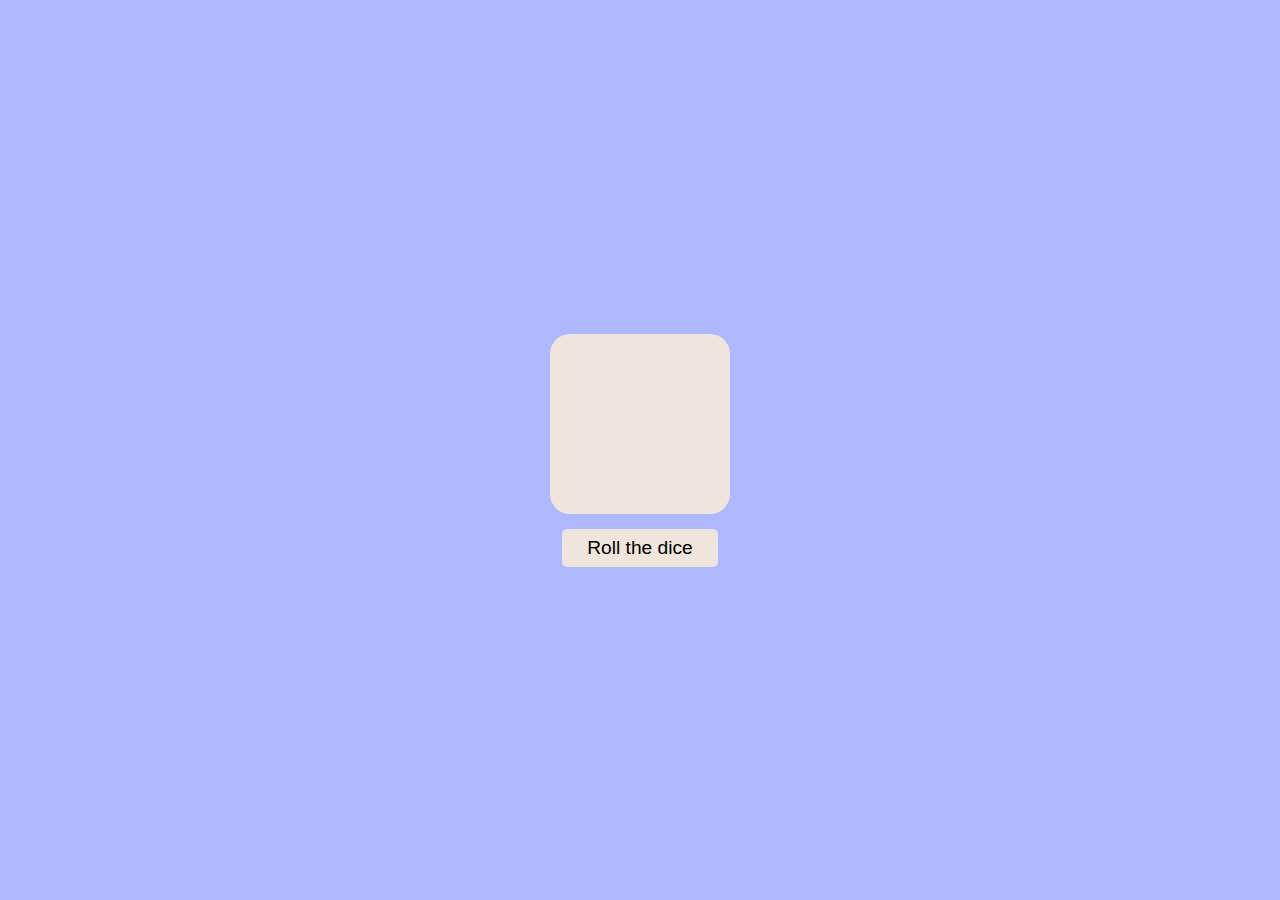
<file: Day 08 - The Rolling Dice/index.html>
<!DOCTYPE html>
<html lang="en">
    <head>
        <meta charset="UTF-8" />
        <meta name="viewport" content="width=device-width, initial-scale=1.0" />
        <title>Day 8 - The Rolling Dice</title>
        <link rel="stylesheet" href="style.css" />
    </head>
    <body>
        <div class="dice"></div>
        <button class="btn-roll">Roll the dice</button>

        <script src="script.js"></script>
    </body>
</html>
</file>
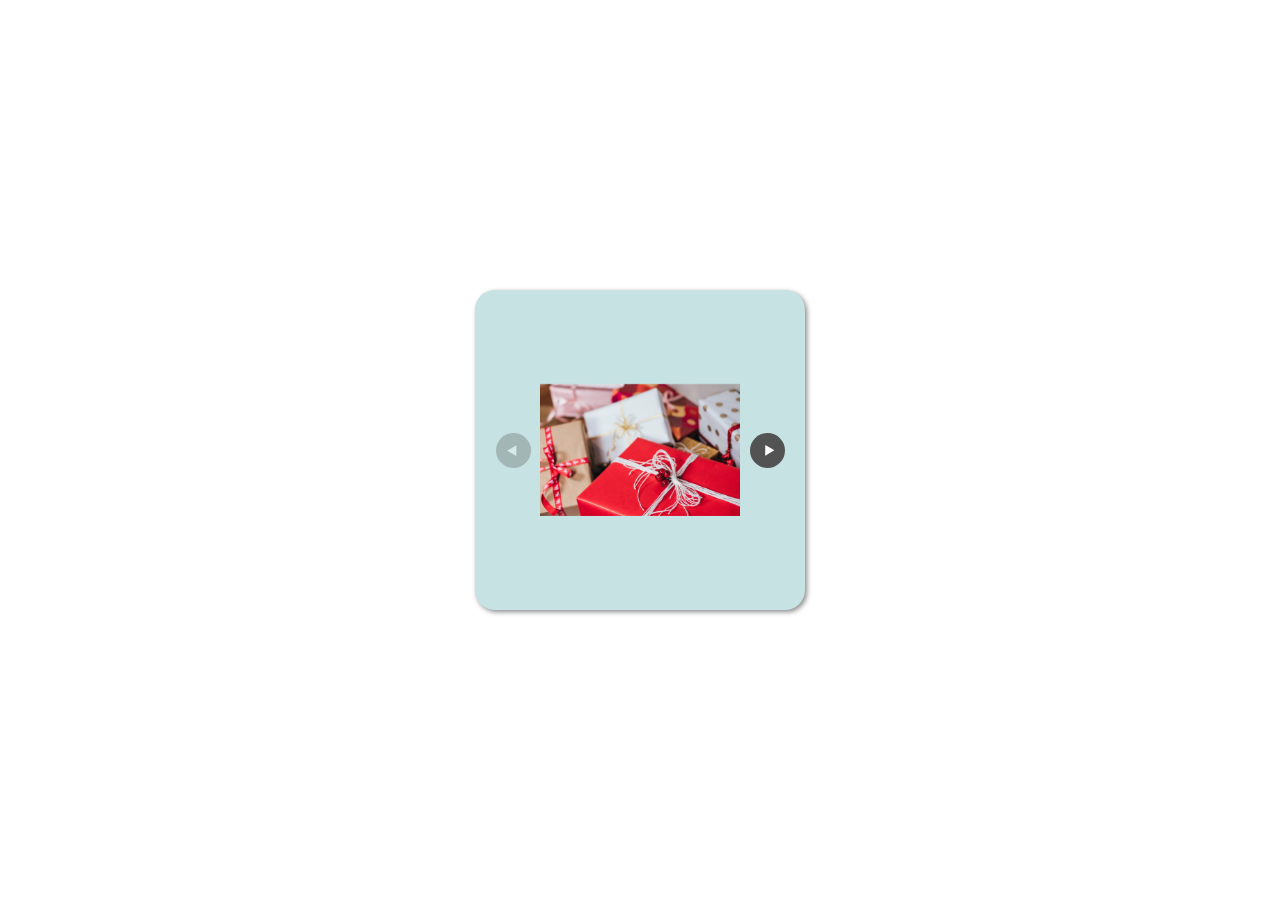
<file: Day 15 - Carousel/index.html>
<!DOCTYPE html>
<html lang="en">
    <head>
        <meta charset="UTF-8" />
        <meta name="viewport" content="width=device-width, initial-scale=1.0" />
        <title>Day 15 - Carousel</title>
        <link rel="stylesheet" href="style.css" />
    </head>
    <body>
        <div class="container">
            <img src="./img/previous.svg" class="previous" alt="previous image" />
            <div class="gallery-wrapper">
                <div class="gallery">
                    <img class="card" src="./img/presents.jpg" alt="Christmas Presents" />
                    <img class="card" src="./img/cookies.jpg" alt="Christmas Cookies" />
                    <img class="card" src="./img/santa.jpg" alt="Christmas Santa" />
                    <img class="card" src="./img/candycane.jpg" alt="Christmas Candycane" />
                    <img class="card" src="./img/reindeer.jpg" alt="Christmas Reindeer" />
                </div>
            </div>
            <img src="./img/next.svg" class="next" alt="next image" />
        </div>

        <script src="script.js"></script>
    </body>
</html>
</file>
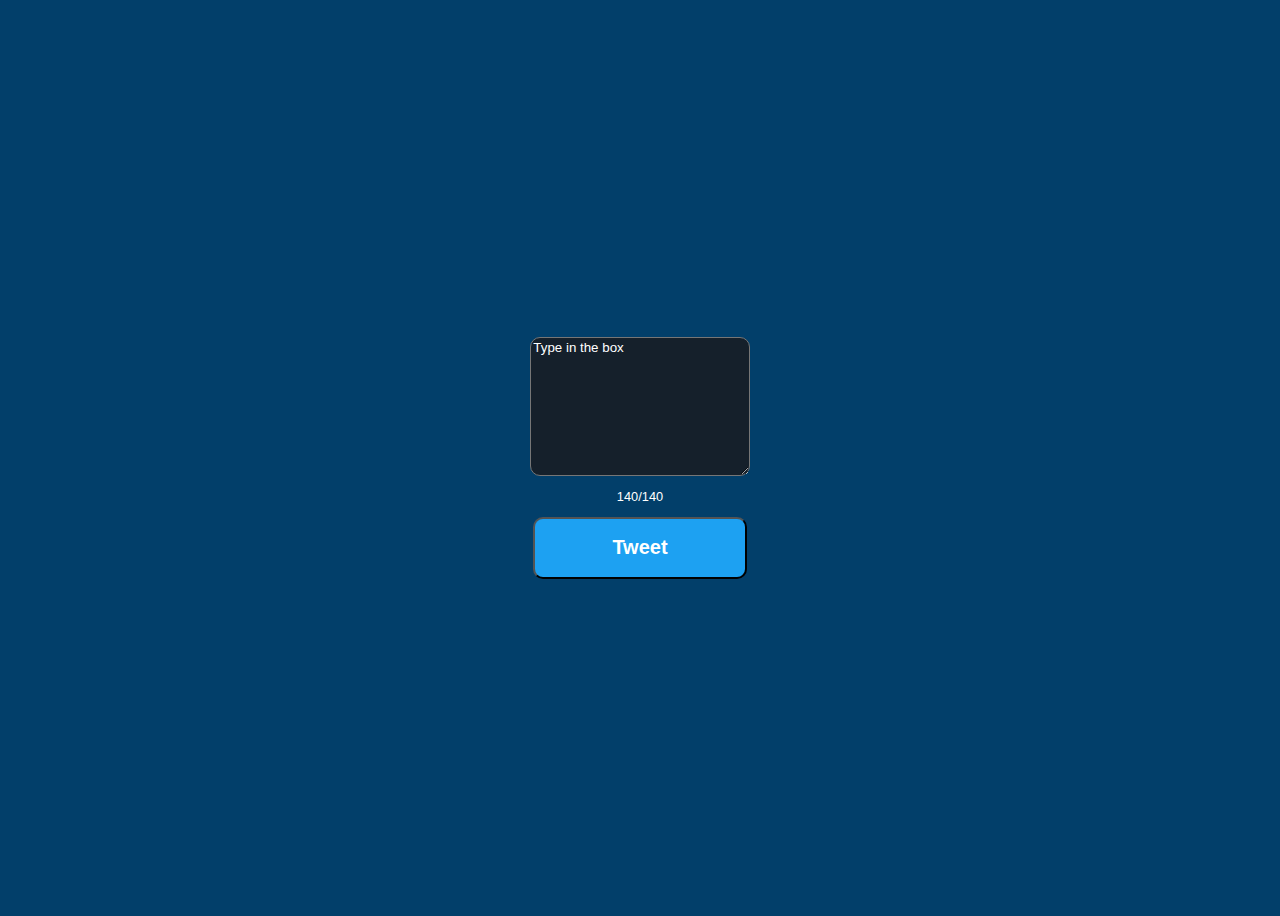
<file: Day 23 - Social Media Input/index.html>
<!DOCTYPE html>
<html lang="en">
    <head>
        <meta charset="UTF-8" />
        <meta name="viewport" content="width=device-width, initial-scale=1.0" />
        <title>Day 23 - Social Media Input</title>
        <link rel="stylesheet" href="style.css" />
    </head>
    <body>
        <div class="container">
            <textarea type="text" id="string" placeholder="Type in the box"></textarea>
            <div id="counterFooter">140/140</div>

            <button id="btn"><h2>Tweet</h2></button>
        </div>

        <script src="script.js"></script>
    </body>
</html>
</file>
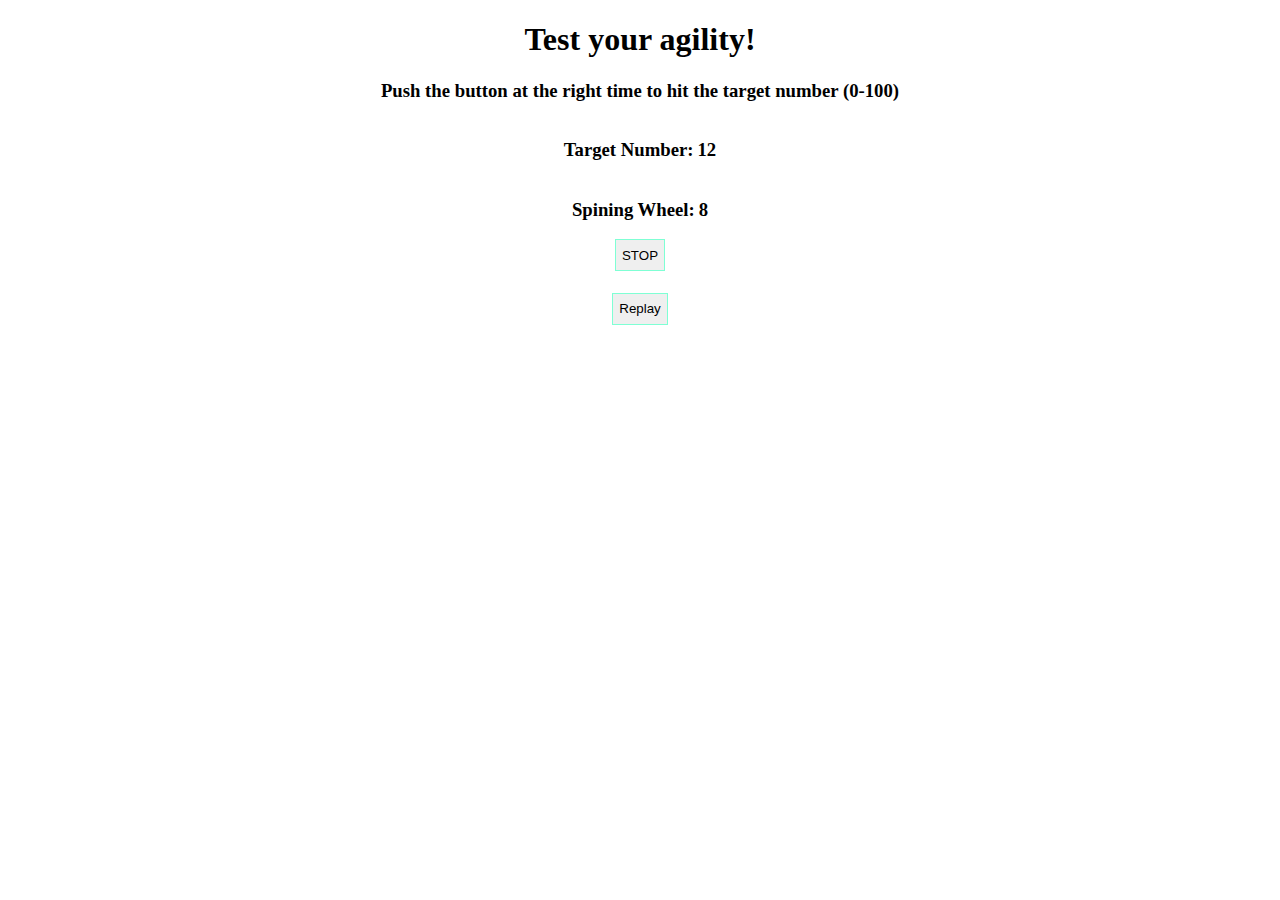
<file: Day 24 - Test Your Agility/index.html>
<!DOCTYPE html>
<html lang="en">
    <head>
        <meta charset="UTF-8" />
        <meta name="viewport" content="width=device-width, initial-scale=1.0" />
        <title>Day 24 - Test Your Agility</title>
        <link rel="stylesheet" href="style.css" />
    </head>
    <body>
        <div class="title">
            <h1>Test your agility!</h1>
            <h3>Push the button at the right time to hit the target number (0-100)</h3>
        </div>
        <div class="target">
            <h3>Target Number:</h3>
            &nbsp;
            <h3 id="targetNum"></h3>
        </div>
        <div class="spin">
            <h3>Spining Wheel:</h3>
            &nbsp;
            <h3 id="spinning"></h3>
        </div>
        <button id="buttonPressed">STOP</button>
        <h4 id="result"></h4>
        <button onclick="location.reload()">Replay</button>

        <script src="script.js"></script>
    </body>
</html>
</file>
<file: Day 08 - The Rolling Dice/style.css>
* {
    box-sizing: border-box;
}

html {
    font-size: 16px;
}

body {
    margin: 0;
    background-color: #aeb8fe;
    width: 100vw;
    height: 100vh;
    display: flex;
    flex-direction: column;
    justify-content: center;
    align-items: center;
}

.dice {
    width: 180px;
    height: 180px;
    border-radius: 20px;
    background-color: #efe5dc;
    display: flex;
    flex-wrap: wrap;
}

.dice div {
    width: 40px;
    height: 40px;
    margin: 10px;
}

.dot {
    background-color: black;
    border-radius: 20px;
}

.btn-roll {
    background-color: #efe5dc;
    border: 0;
    border-radius: 5px;
    margin-top: 15px;
    padding: 8px 25px;
    font-size: 1.2rem;
}
</file>
<file: Day 15 - Carousel/style.css>
/*
Thanks to these fine individuals from Unsplash:
https://unsplash.com/photos/AmzKuEnr1VY
https://unsplash.com/photos/eDnJQL21amc
https://unsplash.com/photos/LXy2DOOxESQ
https://unsplash.com/photos/KBKHXjhVQVM
https://unsplash.com/photos/PxM8aeJbzvk
*/

html,
body {
    margin: 0;
    padding: 0;
    height: 100vh;
    display: grid;
    justify-content: center;
    align-items: center;
}

img {
    width: 200px;
}

.previous,
.next {
    justify-self: center;
    align-self: center;
    width: 35px;
    cursor: pointer;
    opacity: 1;
}

.btn-disable {
    opacity: 0.3;
    cursor: not-allowed;
}

.container {
    display: grid;
    grid-template-columns: 20% 200px 20%;
    place-content: center;
    background-color: rgb(198, 226, 226);
    height: max-content;
    padding: 10px 30px;
    border-radius: 20px;
    box-shadow: 2px 2px 5px rgba(0, 0, 0, 0.459);
}

.gallery-wrapper {
    overflow: hidden;
    width: 100%;
}

.gallery {
    transform-style: preserve-3d;
    display: grid;
    grid-template-columns: repeat(5, auto);
    transform: translateX(0px);
    transition: transform 0.4s ease;
}

.card {
    margin-right: 20px;
    align-self: center;
}
</file>
<file: Day 23 - Social Media Input/style.css>
body {
    background-color: #023f6a;
    font-family: sans-serif;
}

.container {
    display: flex;
    align-items: center;
    justify-content: center;
    flex-direction: column;
    height: 100vh;
}

textarea {
    font-family: inherit;
    width: 16em;
    height: 10em;
    background-color: rgb(21, 32, 43);
    color: #fff;
    border-radius: 10px;
}

textarea::placeholder {
    color: #fff;
}

#counterFooter {
    margin-top: 0.2rem;
    font-size: 0.8rem;
    margin: 1em;
    color: #fff;
    font-family: -apple-system, BlinkMacSystemFont, 'Segoe UI', Roboto, Oxygen, Ubuntu, Cantarell, 'Open Sans',
        'Helvetica Neue', sans-serif;
}

button {
    width: 16em;
    background-color: rgb(29, 161, 242);
    border-radius: 10px;
    cursor: pointer;
}

button h2 {
    color: #fff;
}

.buttonDisabled {
    opacity: 0.5;
    cursor: not-allowed;
}
</file>
<file: Day 24 - Test Your Agility/style.css>
html,
body {
    margin: 0;
    padding: 0;
}

.title {
    text-align: center;
}

.target,
.spin {
    display: flex;
    justify-content: center;
}

#result {
    color: blue;
    text-align: center;
}

button {
    height: 32px;
    border: 1.5px solid aquamarine;
    display: block;
    margin-left: auto;
    margin-right: auto;
}
</file>
